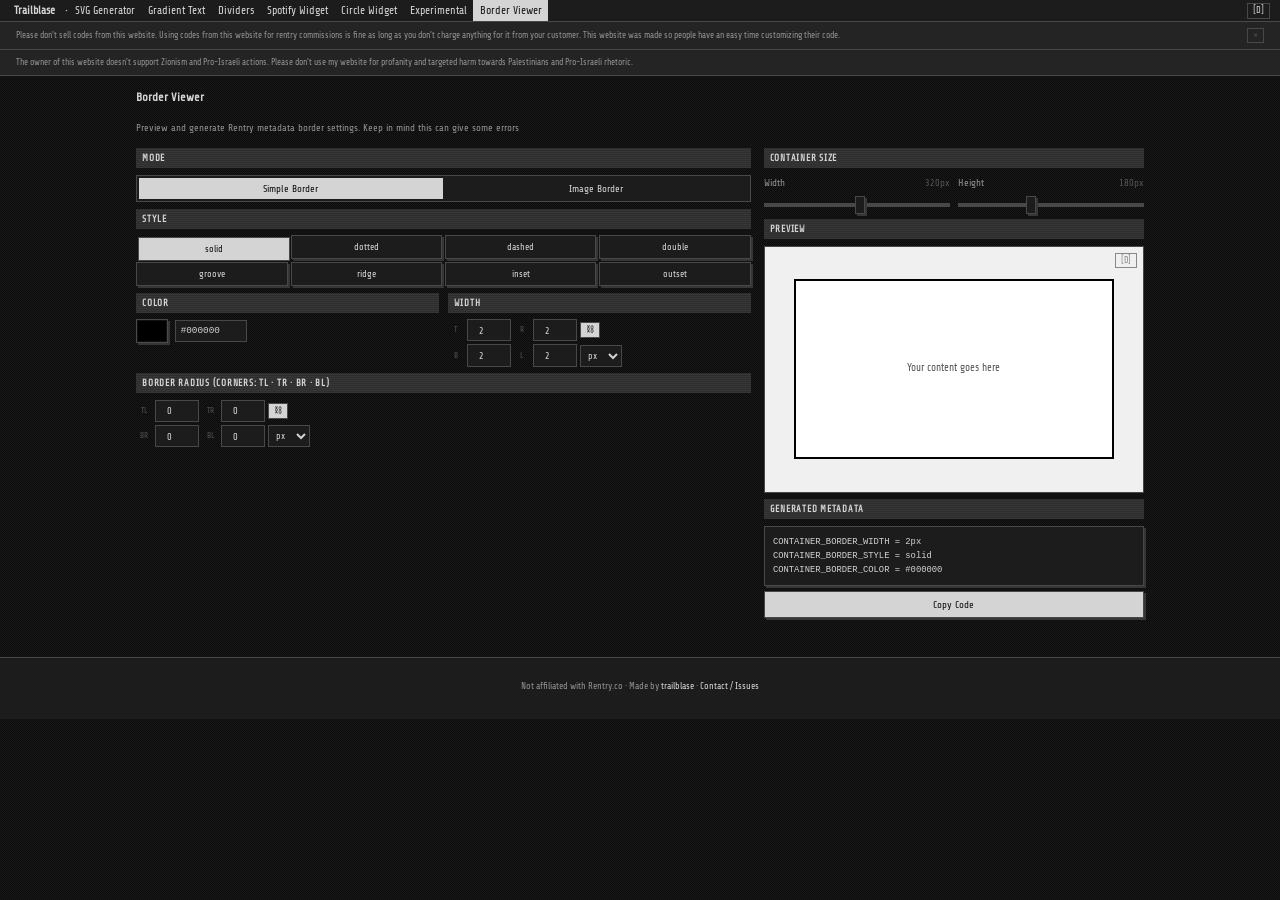
<file: border-viewer/index.html>
<!DOCTYPE html>
<html lang="en" data-theme="dark">
<head>
  <meta charset="UTF-8">
  <meta name="viewport" content="width=device-width, initial-scale=1.0">
  <title>Border Viewer — Trailblase</title>
  <link rel="preconnect" href="https://fonts.googleapis.com">
  <link rel="preconnect" href="https://fonts.gstatic.com" crossorigin>
  <link href="https://fonts.googleapis.com/css2?family=Share+Tech&display=swap" rel="stylesheet">
  <link rel="stylesheet" href="https://cdn.jsdelivr.net/npm/bootstrap@5.3.3/dist/css/bootstrap.min.css">
  <link rel="stylesheet" href="../shared/styles.css">
  <link rel="stylesheet" href="border-viewer.css">
  <script>document.documentElement.setAttribute('data-theme', localStorage.getItem('rentried-theme') || 'dark');</script>
</head>
<body data-page="border-viewer">
  <site-header active-page="border-viewer"></site-header>

  <div class="page">
    <div class="mb-3">
      <p class="page-title">Border Viewer</p>
      <p class="page-desc">Preview and generate Rentry metadata border settings. Keep in mind this can give some errors</p>
    </div>

    <div class="tool-layout">

      <div class="d-flex flex-column gap-2" style="min-width:0">

        <div>
          <div class="panel-header">Mode</div>
          <div class="toggle-group">
            <button class="toggle-btn active" data-mode="simple">Simple Border</button>
            <button class="toggle-btn" data-mode="image">Image Border</button>
          </div>
        </div>

        <div id="simplePanel">

          <div class="panel-header">Style</div>
          <div class="options-grid" style="grid-template-columns:repeat(4,1fr)">
            <button class="option-btn selected" data-style="solid">solid</button>
            <button class="option-btn" data-style="dotted">dotted</button>
            <button class="option-btn" data-style="dashed">dashed</button>
            <button class="option-btn" data-style="double">double</button>
            <button class="option-btn" data-style="groove">groove</button>
            <button class="option-btn" data-style="ridge">ridge</button>
            <button class="option-btn" data-style="inset">inset</button>
            <button class="option-btn" data-style="outset">outset</button>
          </div>

          <div class="controls-grid mt-2">
            <div>
              <div class="panel-header">Color</div>
              <div class="d-flex align-items-center gap-2">
                <input type="color" class="color-picker" id="bColor" value="#000000">
                <input type="text" class="hex-input" id="bColorHex" value="#000000">
              </div>
            </div>
            <div>
              <div class="panel-header">Width</div>
              <div class="side-row mb-1">
                <span class="side-lbl">T</span>
                <input type="number" class="number-input side-num side-inp" data-grp="bW" data-i="0" value="2" min="0" max="40">
                <span class="side-lbl">R</span>
                <input type="number" class="number-input side-num side-inp" data-grp="bW" data-i="1" value="2" min="0" max="40">
                <button class="link-btn on" data-link="bW" title="Link all sides">⛓</button>
              </div>
              <div class="side-row">
                <span class="side-lbl">B</span>
                <input type="number" class="number-input side-num side-inp" data-grp="bW" data-i="2" value="2" min="0" max="40">
                <span class="side-lbl">L</span>
                <input type="number" class="number-input side-num side-inp" data-grp="bW" data-i="3" value="2" min="0" max="40">
                <select class="unit-sel" data-unit="bW">
                  <option value="px">px</option>
                  <option value="%">%</option>
                  <option value="rem">rem</option>
                  <option value="vh">vh</option>
                  <option value="hw">hw</option>
                </select>
              </div>
            </div>
          </div>
          <div class="mt-2">
            <div class="panel-header">Border Radius (corners: TL · TR · BR · BL)</div>
            <div class="side-row mb-1">
              <span class="side-lbl">TL</span>
              <input type="number" class="number-input side-num side-inp" data-grp="bR" data-i="0" value="0" min="0" max="200">
              <span class="side-lbl">TR</span>
              <input type="number" class="number-input side-num side-inp" data-grp="bR" data-i="1" value="0" min="0" max="200">
              <button class="link-btn on" data-link="bR" title="Link all corners">⛓</button>
            </div>
            <div class="side-row">
              <span class="side-lbl">BR</span>
              <input type="number" class="number-input side-num side-inp" data-grp="bR" data-i="2" value="0" min="0" max="200">
              <span class="side-lbl">BL</span>
              <input type="number" class="number-input side-num side-inp" data-grp="bR" data-i="3" value="0" min="0" max="200">
              <select class="unit-sel" data-unit="bR">
                <option value="px">px</option>
                <option value="%">%</option>
                <option value="rem">rem</option>
                <option value="vh">vh</option>
                <option value="hw">hw</option>
              </select>
            </div>
          </div>
        </div>

        <div id="imagePanel" style="display:none">
          <div class="panel-header">Image Source</div>
          <input type="text" class="text-input" id="imgUrl"
            placeholder="Paste image URL (e.g. from rentry.co/metadataborders)…"
            style="min-height:unset;padding:0.375rem 0.5rem;resize:none">
          <div class="d-flex align-items-center gap-2 mt-1">
            <input type="file" id="imgUpload" accept="image/*" style="font-size:12px;flex:1">
            <button class="btn-sm" id="imgClear" style="display:none">✕ Clear</button>
          </div>
          <p class="help-note">Uploaded files are previewed locally. For the metadata code, host the image and paste its URL.</p>
          <div class="panel-header mt-2">Slice and drag lines or use sliders</div>
          <div class="d-flex align-items-center gap-2 mb-1">
            <span style="font-size:0.7rem;color:var(--text-subtle)">Unit:</span>
            <div class="toggle-group" style="gap:2px">
              <button class="toggle-btn active" style="padding:1px 8px;font-size:0.7rem" data-slice-unit="%">%</button>
              <button class="toggle-btn" style="padding:1px 8px;font-size:0.7rem" data-slice-unit="">no-unit (0–20)</button>
            </div>
          </div>
          <div class="slice-wrap">
            <canvas id="sliceCanvas" width="300" height="200"></canvas>
          </div>
          <div class="side-row mb-1">
            <span class="side-lbl" style="min-width:14px">T</span>
            <input type="range" class="slider" id="sliceT" min="0" max="100" value="33" style="flex:1">
            <span class="slice-val" id="sliceTv">33%</span>
            <span class="side-lbl" style="min-width:14px;margin-left:6px">R</span>
            <input type="range" class="slider" id="sliceR" min="0" max="100" value="33" style="flex:1">
            <span class="slice-val" id="sliceRv">33%</span>
          </div>
          <div class="side-row mb-1">
            <span class="side-lbl" style="min-width:14px">B</span>
            <input type="range" class="slider" id="sliceB" min="0" max="100" value="33" style="flex:1">
            <span class="slice-val" id="sliceBv">33%</span>
            <span class="side-lbl" style="min-width:14px;margin-left:6px">L</span>
            <input type="range" class="slider" id="sliceL" min="0" max="100" value="33" style="flex:1">
            <span class="slice-val" id="sliceLv">33%</span>
          </div>
          <div class="inline-check mb-1">
            <input type="checkbox" id="sliceFill">
            <label for="sliceFill">Fill center (show image inside container)</label>
          </div>

          <div class="controls-grid mt-1">
            <div>
              <div class="panel-header">Image Width</div>
              <div class="side-row mb-1">
                <span class="side-lbl">T</span>
                <input type="number" class="number-input side-num side-inp" data-grp="iW" data-i="0" value="30" min="0" max="30">
                <span class="side-lbl">R</span>
                <input type="number" class="number-input side-num side-inp" data-grp="iW" data-i="1" value="30" min="0" max="30">
                <button class="link-btn on" data-link="iW">⛓</button>
              </div>
              <div class="side-row">
                <span class="side-lbl">B</span>
                <input type="number" class="number-input side-num side-inp" data-grp="iW" data-i="2" value="30" min="0" max="30">
                <span class="side-lbl">L</span>
                <input type="number" class="number-input side-num side-inp" data-grp="iW" data-i="3" value="30" min="0" max="30">
                <select class="unit-sel" data-unit="iW">
                  <option value="px">px</option>
                  <option value="%">%</option>
                  <option value="">no-unit</option>
                </select>
              </div>
            </div>
            <div>
              <div class="panel-header">Outset</div>
              <div class="side-row mb-1">
                <span class="side-lbl">T</span>
                <input type="number" class="number-input side-num side-inp" data-grp="iO" data-i="0" value="0" min="0" max="30">
                <span class="side-lbl">R</span>
                <input type="number" class="number-input side-num side-inp" data-grp="iO" data-i="1" value="0" min="0" max="30">
                <button class="link-btn on" data-link="iO">⛓</button>
              </div>
              <div class="side-row">
                <span class="side-lbl">B</span>
                <input type="number" class="number-input side-num side-inp" data-grp="iO" data-i="2" value="0" min="0" max="30">
                <span class="side-lbl">L</span>
                <input type="number" class="number-input side-num side-inp" data-grp="iO" data-i="3" value="0" min="0" max="30">
                <select class="unit-sel" data-unit="iO">
                  <option value="px">px</option>
                  <option value="">no-unit</option>
                </select>
              </div>
            </div>
          </div>

          <div class="mt-2">
            <div class="panel-header">Repeat</div>
            <div class="options-grid" style="grid-template-columns:repeat(4,1fr)">
              <button class="option-btn selected" data-repeat="stretch">stretch</button>
              <button class="option-btn" data-repeat="repeat">repeat</button>
              <button class="option-btn" data-repeat="round">round</button>
              <button class="option-btn" data-repeat="space">space</button>
            </div>
          </div>

        </div>

      </div>

      <div class="tool-output">
        <div>
          <div class="panel-header">Container Size</div>
          <div class="controls-grid mb-2">
            <div>
              <div class="slider-label d-flex justify-content-between mb-1">
                <span>Width</span><span id="pwv">320px</span>
              </div>
              <input type="range" class="slider" id="pw" min="60" max="560" value="320">
            </div>
            <div>
              <div class="slider-label d-flex justify-content-between mb-1">
                <span>Height</span><span id="phv">180px</span>
              </div>
              <input type="range" class="slider" id="ph" min="40" max="400" value="180">
            </div>
          </div>

          <div class="panel-header">Preview</div>
          <div class="preview-outer mb-2" id="previewOuter">
            <button class="theme-preview-btn" id="previewThemeBtn">[D]</button>
            <div id="previewBox">Your content goes here</div>
          </div>
          <div class="panel-header">Generated Metadata</div>
          <div class="code-output" id="codeOutput"></div>
          <button class="copy-btn" id="copyBtn">Copy Code</button>
        </div>
      </div>
    </div>
  </div>

  <script src="https://cdn.jsdelivr.net/npm/bootstrap@5.3.3/dist/js/bootstrap.bundle.min.js"></script>
  <script type="module" src="border-viewer.js"></script>
  <site-footer></site-footer>
</body>
</html>
</file>
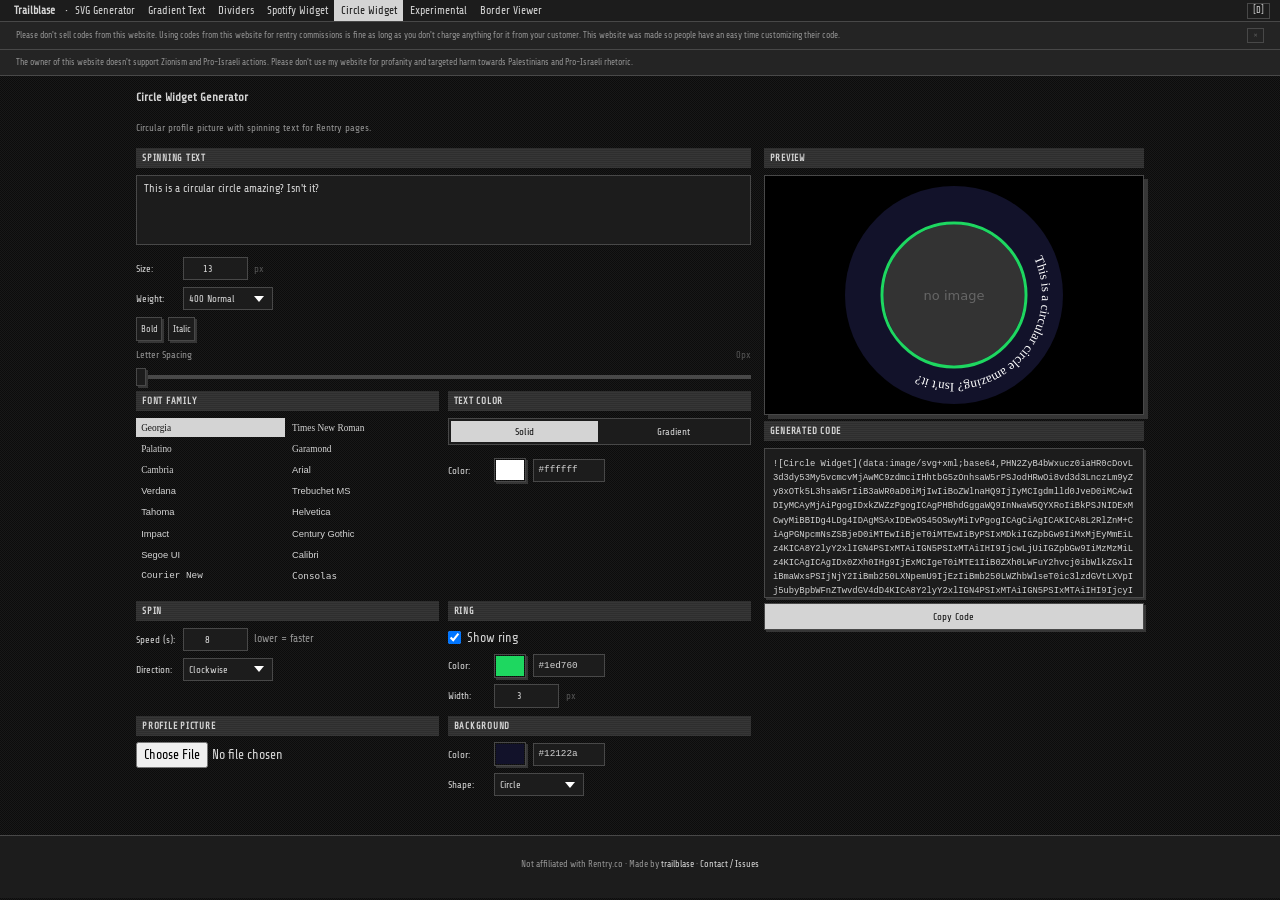
<file: circle-widget/index.html>
<!DOCTYPE html>
<html lang="en" data-theme="dark">
<head>
  <meta charset="UTF-8">
  <meta name="viewport" content="width=device-width, initial-scale=1.0">
  <title>Circle Widget — Trailblase</title>
  <link rel="preconnect" href="https://fonts.googleapis.com">
  <link rel="preconnect" href="https://fonts.gstatic.com" crossorigin>
  <link href="https://fonts.googleapis.com/css2?family=Share+Tech&display=swap" rel="stylesheet">
  <link rel="stylesheet" href="https://cdn.jsdelivr.net/npm/bootstrap@5.3.3/dist/css/bootstrap.min.css">
  <link rel="stylesheet" href="../shared/styles.css">
  <script>document.documentElement.setAttribute('data-theme', localStorage.getItem('rentried-theme') || 'dark');</script>
</head>
<body data-page="circle-widget">
  <site-header active-page="circle-widget"></site-header>

  <div class="page">
    <div class="mb-3">
      <p class="page-title">Circle Widget Generator</p>
      <p class="page-desc">Circular profile picture with spinning text for Rentry pages.</p>
    </div>

    <div class="tool-layout">
      <div class="d-flex flex-column gap-2" style="min-width:0">

        <div>
          <div class="panel-header">Spinning Text</div>
          <textarea class="text-input" id="spinText" placeholder="Text that spins around the circle...">This is a circular circle amazing? Isn't it?</textarea>
          <div class="d-flex align-items-center gap-2 mt-2">
            <label class="ctrl-label">Size:</label>
            <input type="number" class="number-input" id="fontSize" value="13" min="8" max="26">
            <span class="unit">px</span>
          </div>
          <div class="d-flex align-items-center gap-2 mt-2">
            <label class="ctrl-label">Weight:</label>
            <select class="number-input" id="fontWeight">
              <option value="100">100 Thin</option>
              <option value="200">200 Extra Light</option>
              <option value="300">300 Light</option>
              <option value="400" selected>400 Normal</option>
              <option value="500">500 Medium</option>
              <option value="600">600 Semi Bold</option>
              <option value="700">700 Bold</option>
              <option value="800">800 Extra Bold</option>
              <option value="900">900 Black</option>
            </select>
          </div>
          <div class="d-flex align-items-center gap-2 mt-2">
            <div class="option-btn" id="btnBold" data-style="bold">Bold</div>
            <div class="option-btn" id="btnItalic" data-style="italic">Italic</div>
          </div>
          <div class="mt-2">
            <div class="slider-label d-flex justify-content-between mb-1">
              <span>Letter Spacing</span>
              <span id="spacingValue">0px</span>
            </div>
            <input type="range" class="slider" id="letterSpacing" min="0" max="20" value="0">
          </div>
        </div>

        <div class="controls-grid">

          <div>
            <div class="panel-header">Font Family</div>
            <div class="font-grid" id="fontGrid"></div>
          </div>

          <div>
            <div class="panel-header">Text Color</div>
            <div class="mb-3">
              <div class="toggle-group">
                <button class="toggle-btn active" data-color="solid">Solid</button>
                <button class="toggle-btn" data-color="gradient">Gradient</button>
              </div>
            </div>
            <div id="solidColorSection">
              <div class="d-flex align-items-center gap-2">
                <label class="ctrl-label">Color:</label>
                <input type="color" class="color-picker" id="solidColor" value="#ffffff">
                <input type="text" class="hex-input" id="solidColorHex" value="#ffffff">
              </div>
            </div>
            <div id="gradientColorSection" style="display:none">
              <div class="d-flex align-items-center gap-2">
                <label class="ctrl-label">Start:</label>
                <input type="color" class="color-picker" id="gradStart" value="#ff69b4">
                <input type="text" class="hex-input" id="gradStartHex" value="#ff69b4">
              </div>
              <div class="d-flex align-items-center gap-2 mt-2">
                <label class="ctrl-label">End:</label>
                <input type="color" class="color-picker" id="gradEnd" value="#00ffff">
                <input type="text" class="hex-input" id="gradEndHex" value="#00ffff">
              </div>
            </div>
          </div>

          <div>
            <div class="panel-header">Spin</div>
            <div class="d-flex align-items-center gap-2 mb-2">
              <label class="ctrl-label">Speed (s):</label>
              <input type="number" class="number-input" id="spinSpeed" value="8" min="1" max="60">
              <span class="unit" style="color:var(--text-muted);font-size:11px">lower = faster</span>
            </div>
            <div class="d-flex align-items-center gap-2">
              <label class="ctrl-label">Direction:</label>
              <select class="number-input" id="spinDir">
                <option value="1">Clockwise</option>
                <option value="-1">Counter-clockwise</option>
              </select>
            </div>
          </div>

          <div>
            <div class="panel-header">Ring</div>
            <div class="d-flex align-items-center gap-2 mb-2">
              <input type="checkbox" id="showRing" checked>
              <label for="showRing" style="margin:0;cursor:pointer">Show ring</label>
            </div>
            <div id="ringOptions">
              <div class="d-flex align-items-center gap-2 mb-2">
                <label class="ctrl-label">Color:</label>
                <input type="color" class="color-picker" id="ringColor" value="#1ed760">
                <input type="text" class="hex-input" id="ringColorHex" value="#1ed760">
              </div>
              <div class="d-flex align-items-center gap-2">
                <label class="ctrl-label">Width:</label>
                <input type="number" class="number-input" id="ringWidth" value="3" min="1" max="12">
                <span class="unit">px</span>
              </div>
            </div>
          </div>

          <div>
            <div class="panel-header">Profile Picture</div>
            <div style="overflow:hidden;width:100%">
              <input type="file" id="pfpUpload" accept="image/*" style="font-size:13px;width:100%;min-width:0">
            </div>
            <canvas id="resizeCanvas" width="200" height="200" style="display:none"></canvas>
          </div>

          <div>
            <div class="panel-header">Background</div>
            <div class="d-flex align-items-center gap-2 mb-2">
              <label class="ctrl-label">Color:</label>
              <input type="color" class="color-picker" id="bgColor" value="#12122a">
              <input type="text" class="hex-input" id="bgColorHex" value="#12122a">
            </div>
            <div class="d-flex align-items-center gap-2">
              <label class="ctrl-label">Shape:</label>
              <select class="number-input" id="cardShape">
                <option value="circle">Circle</option>
                <option value="square">Square</option>
                <option value="none">None (transparent)</option>
              </select>
            </div>
          </div>

        </div>
      </div>

      <div class="tool-output">
        <div>
          <div class="panel-header">Preview</div>
          <div class="preview-area preview-widget" style="min-height:240px; padding:1rem; display:flex; align-items:center; justify-content:center">
            <div id="previewContent"></div>
          </div>

          <div class="panel-header mt-2">Generated Code</div>
          <div class="code-output" id="codeOutput"></div>
          <button class="copy-btn" id="copyBtn">Copy Code</button>
        </div>
      </div>
    </div>
  </div>

  <script src="https://cdn.jsdelivr.net/npm/bootstrap@5.3.3/dist/js/bootstrap.bundle.min.js"></script>
  <script type="module" src="circle-widget.js"></script>
  <site-footer></site-footer>
</body>
</html>
</file>
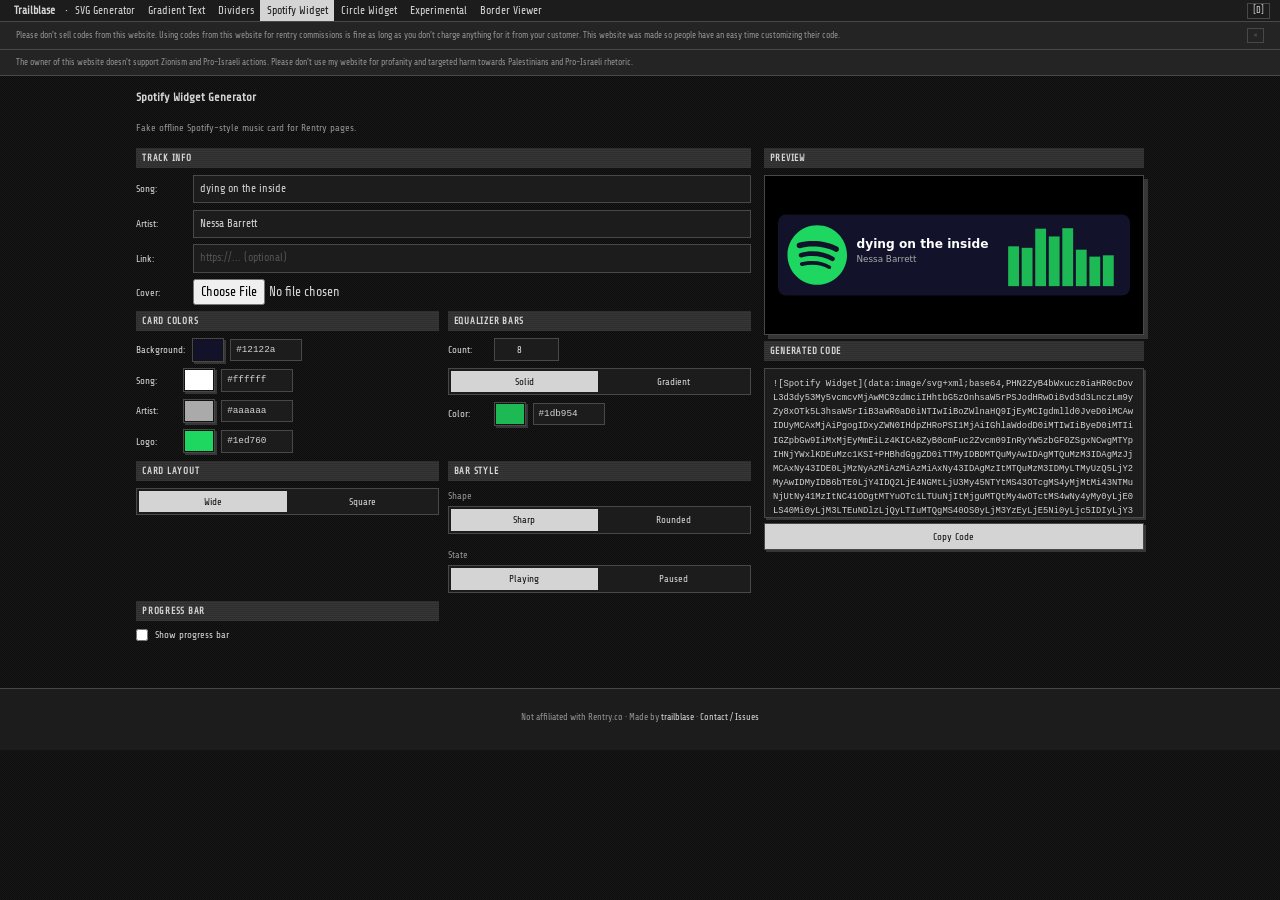
<file: spotify-widget/index.html>
<!DOCTYPE html>
<html lang="en" data-theme="dark">
<head>
  <meta charset="UTF-8">
  <meta name="viewport" content="width=device-width, initial-scale=1.0">
  <title>Spotify Widget — Trailblase</title>
  <link rel="preconnect" href="https://fonts.googleapis.com">
  <link rel="preconnect" href="https://fonts.gstatic.com" crossorigin>
  <link href="https://fonts.googleapis.com/css2?family=Share+Tech&display=swap" rel="stylesheet">
  <link rel="stylesheet" href="https://cdn.jsdelivr.net/npm/bootstrap@5.3.3/dist/css/bootstrap.min.css">
  <link rel="stylesheet" href="../shared/styles.css">
  <script>document.documentElement.setAttribute('data-theme', localStorage.getItem('rentried-theme') || 'dark');</script>
</head>
<body data-page="spotify-widget">
  <site-header active-page="spotify-widget"></site-header>

  <div class="page">
    <div class="mb-3">
      <p class="page-title">Spotify Widget Generator</p>
      <p class="page-desc">Fake offline Spotify-style music card for Rentry pages.</p>
    </div>

    <div class="tool-layout">
      <div class="d-flex flex-column gap-2" style="min-width:0; overflow: hidden;">

        <div>
          <div class="panel-header">Track Info</div>
          <div class="d-flex flex-column gap-2">
            <div class="d-flex align-items-center gap-2">
              <label class="ctrl-label" style="min-width:50px">Song:</label>
              <input type="text" class="text-input" id="songName" placeholder="Song name" value="dying on the inside" style="min-height:unset;resize:none;padding:0.375rem 0.5rem;flex:1;min-width:0">
            </div>
            <div class="d-flex align-items-center gap-2">
              <label class="ctrl-label" style="min-width:50px">Artist:</label>
              <input type="text" class="text-input" id="artistName" placeholder="Artist name" value="Nessa Barrett" style="min-height:unset;resize:none;padding:0.375rem 0.5rem;flex:1;min-width:0">
            </div>
            <div class="d-flex align-items-center gap-2">
              <label class="ctrl-label" style="min-width:50px">Link:</label>
              <input type="text" class="text-input" id="linkUrl" placeholder="https://... (optional)" style="min-height:unset;resize:none;padding:0.375rem 0.5rem;flex:1;min-width:0">
            </div>
            <div class="d-flex align-items-center gap-2">
              <label class="ctrl-label" style="min-width:50px">Cover:</label>
              <input type="file" id="albumUpload" accept="image/*" style="flex:1;font-size:13px;min-width:0">
              <button class="btn-sm" id="clearAlbum" style="display:none">✕</button>
            </div>
          </div>
        </div>
        <canvas id="resizeCanvas" width="88" height="88" style="display:none"></canvas>

        <div class="controls-grid">

          <div>
            <div class="panel-header">Card Colors</div>
            <div class="d-flex align-items-center gap-2 mb-2">
              <label class="ctrl-label">Background:</label>
              <input type="color" class="color-picker" id="cardBg" value="#12122a">
              <input type="text" class="hex-input" id="cardBgHex" value="#12122a">
            </div>
            <div class="d-flex align-items-center gap-2 mb-2">
              <label class="ctrl-label">Song:</label>
              <input type="color" class="color-picker" id="songColor" value="#ffffff">
              <input type="text" class="hex-input" id="songColorHex" value="#ffffff">
            </div>
            <div class="d-flex align-items-center gap-2 mb-2">
              <label class="ctrl-label">Artist:</label>
              <input type="color" class="color-picker" id="artistColor" value="#aaaaaa">
              <input type="text" class="hex-input" id="artistColorHex" value="#aaaaaa">
            </div>
            <div class="d-flex align-items-center gap-2">
              <label class="ctrl-label">Logo:</label>
              <input type="color" class="color-picker" id="logoColor" value="#1ed760">
              <input type="text" class="hex-input" id="logoColorHex" value="#1ed760">
            </div>
          </div>

          <div>
            <div class="panel-header">Equalizer Bars</div>
            <div class="d-flex align-items-center gap-2 mb-2">
              <label class="ctrl-label">Count:</label>
              <input type="number" class="number-input" id="barCount" value="8" min="3" max="16">
            </div>
            <div class="mb-2">
              <div class="toggle-group">
                <button class="toggle-btn active" data-barcm="solid">Solid</button>
                <button class="toggle-btn" data-barcm="gradient">Gradient</button>
              </div>
            </div>
            <div id="barSolidSection">
              <div class="d-flex align-items-center gap-2">
                <label class="ctrl-label">Color:</label>
                <input type="color" class="color-picker" id="barColor" value="#1db954">
                <input type="text" class="hex-input" id="barColorHex" value="#1db954">
              </div>
            </div>
            <div id="barGradSection" style="display:none">
              <div class="d-flex align-items-center gap-2 mb-1">
                <label class="ctrl-label">Start:</label>
                <input type="color" class="color-picker" id="barGradStart" value="#ff6b6b">
                <input type="text" class="hex-input" id="barGradStartHex" value="#ff6b6b">
              </div>
              <div class="d-flex align-items-center gap-2">
                <label class="ctrl-label">End:</label>
                <input type="color" class="color-picker" id="barGradEnd" value="#1db954">
                <input type="text" class="hex-input" id="barGradEndHex" value="#1db954">
              </div>
            </div>
          </div>

          <div>
            <div class="panel-header">Card Layout</div>
            <div class="toggle-group">
              <button class="toggle-btn active" data-layout="wide">Wide</button>
              <button class="toggle-btn" data-layout="square">Square</button>
            </div>
          </div>

          <div>
            <div class="panel-header">Bar Style</div>
            <span class="section-label d-block mb-1">Shape</span>
            <div class="toggle-group mb-3">
              <button class="toggle-btn active" data-shape="sharp">Sharp</button>
              <button class="toggle-btn" data-shape="rounded">Rounded</button>
            </div>
            <span class="section-label d-block mb-1">State</span>
            <div class="toggle-group">
              <button class="toggle-btn active" data-pstate="playing">Playing</button>
              <button class="toggle-btn" data-pstate="paused">Paused</button>
            </div>
          </div>

          <div>
            <div class="panel-header">Progress Bar</div>
            <div class="d-flex align-items-center gap-2 checkbox-group mb-2">
              <input type="checkbox" id="showProgress">
              <label for="showProgress">Show progress bar</label>
            </div>
            <div id="progressSettings" style="display:none">
              <div class="mt-2">
                <div class="slider-label d-flex justify-content-between mb-1">
                  <span>Progress</span>
                  <span id="progressValue">40%</span>
                </div>
                <input type="range" class="slider" id="progressPct" min="0" max="100" value="40">
              </div>
              <div class="d-flex align-items-center gap-2 mt-2">
                <label class="ctrl-label">Color:</label>
                <input type="color" class="color-picker" id="progressColor" value="#1db954">
                <input type="text" class="hex-input" id="progressColorHex" value="#1db954">
              </div>
            </div>
          </div>

        </div>
      </div>

      <div class="tool-output">
        <div>
          <div class="panel-header">Preview</div>
          <div class="preview-area preview-widget" style="min-height:160px; padding:1rem; overflow:hidden">
            <div id="previewContent" style="display:flex;justify-content:center;max-width:100%;overflow:hidden"></div>
          </div>

          <div class="panel-header mt-2">Generated Code</div>
          <div class="code-output" id="codeOutput"></div>

          <button class="copy-btn" id="copyBtn">Copy Code</button>
        </div>
      </div>
    </div>
  </div>

  <script src="https://cdn.jsdelivr.net/npm/bootstrap@5.3.3/dist/js/bootstrap.bundle.min.js"></script>
  <script type="module" src="spotify-widget.js"></script>
  <site-footer></site-footer>
</body>
</html>
</file>
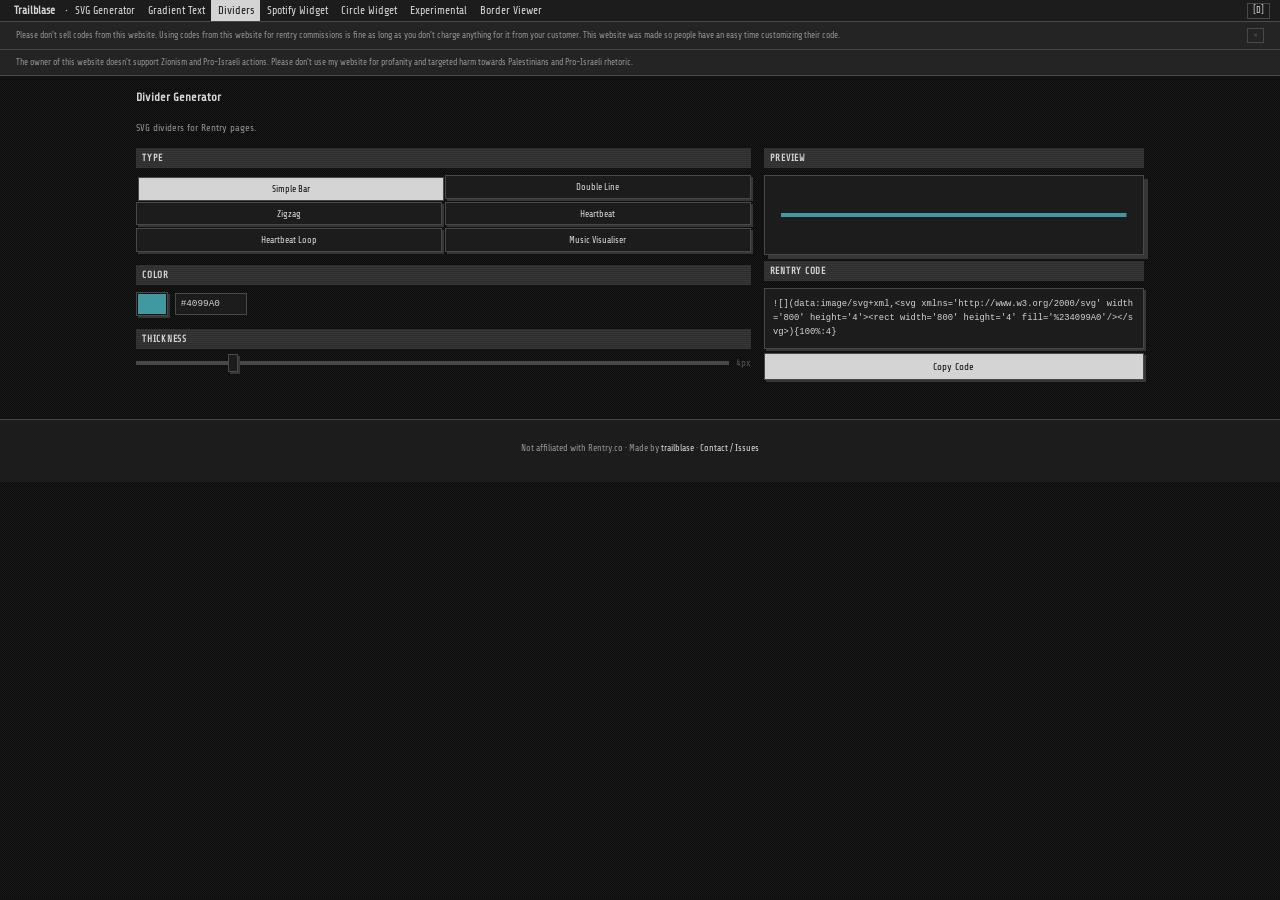
<file: dividers/dividers.html>
<!DOCTYPE html>
<html lang="en" data-theme="dark">
<head>
  <meta charset="UTF-8">
  <meta name="viewport" content="width=device-width, initial-scale=1.0">
  <title>Dividers — Trailblase</title>
  <link rel="preconnect" href="https://fonts.googleapis.com">
  <link rel="preconnect" href="https://fonts.gstatic.com" crossorigin>
  <link href="https://fonts.googleapis.com/css2?family=Share+Tech&display=swap" rel="stylesheet">
  <link rel="stylesheet" href="https://cdn.jsdelivr.net/npm/bootstrap@5.3.3/dist/css/bootstrap.min.css">
  <link rel="stylesheet" href="../shared/styles.css">
  <script>document.documentElement.setAttribute('data-theme', localStorage.getItem('rentried-theme') || 'dark');</script>
</head>
<body data-page="dividers">
  <site-header active-page="dividers"></site-header>

  <div class="page">
    <div class="mb-3">
      <p class="page-title">Divider Generator</p>
      <p class="page-desc">SVG dividers for Rentry pages.</p>
    </div>

    <div class="tool-layout">
      <div class="d-flex flex-column gap-3" style="min-width:0">

        <div>
          <div class="panel-header">Type</div>
          <div class="options-grid cols-2">
            <div class="option-btn selected" data-type="simple">Simple Bar</div>
            <div class="option-btn" data-type="double">Double Line</div>
            <div class="option-btn" data-type="zigzag">Zigzag</div>
            <div class="option-btn" data-type="heartbeat">Heartbeat</div>
            <div class="option-btn" data-type="heartbeat-loop">Heartbeat Loop</div>
            <div class="option-btn" data-type="music">Music Visualiser</div>
          </div>
        </div>

        <div>
          <div class="panel-header">Color</div>
          <div class="d-flex align-items-center gap-2">
            <input type="color" class="color-picker" id="colorPicker" value="#4099a0">
            <input type="text" class="hex-input" id="hexInput" value="#4099A0" maxlength="7">
          </div>
        </div>

        <div id="thicknessPanel">
          <div class="panel-header">Thickness</div>
          <div class="d-flex align-items-center gap-2">
            <input type="range" class="slider" id="thicknessSlider" min="1" max="20" value="4">
            <span class="unit" id="thicknessVal">4px</span>
          </div>
        </div>

        <div id="widthPanel" style="display:none">
          <div class="panel-header">Width</div>
          <div class="d-flex align-items-center gap-2">
            <input type="range" class="slider" id="widthSlider" min="10" max="100" step="5" value="100">
            <span class="unit" id="widthVal">100%</span>
          </div>
        </div>

        <div id="fadedPanel" style="display:none">
          <div class="checkbox-group d-flex align-items-center gap-2">
            <input type="checkbox" id="fadedCheck">
            <label for="fadedCheck">Faded ends</label>
          </div>
        </div>

        <div id="glowPanel" style="display:none">
          <div class="panel-header">Glow Color</div>
          <div class="d-flex align-items-center gap-2">
            <input type="color" class="color-picker" id="glowPicker" value="#9ecfd2">
            <input type="text" class="hex-input" id="glowHexInput" value="#9ECFD2" maxlength="7">
          </div>
        </div>

        <div id="musicStylePanel" style="display:none">
          <div class="panel-header">Style</div>
          <div class="toggle-group">
            <button class="toggle-btn active" id="styleBottom" data-mstyle="bottom">Bottom</button>
            <button class="toggle-btn" id="styleCenter" data-mstyle="center">Center</button>
          </div>
        </div>

      </div>

      <div class="tool-output">
        <div>
          <div class="panel-header">Preview</div>
          <div class="preview-area" id="preview" style="min-height:80px; padding:1.5rem 1.25rem;"></div>
        </div>

        <div>
          <div class="panel-header">Rentry Code</div>
          <div class="code-output" id="output"></div>
          <button class="copy-btn" id="copyBtn">Copy Code</button>
        </div>
      </div>
    </div>
  </div>

  <script src="https://cdn.jsdelivr.net/npm/bootstrap@5.3.3/dist/js/bootstrap.bundle.min.js"></script>
  <script type="module" src="dividers.js"></script>
  <site-footer></site-footer>
</body>
</html>
</file>
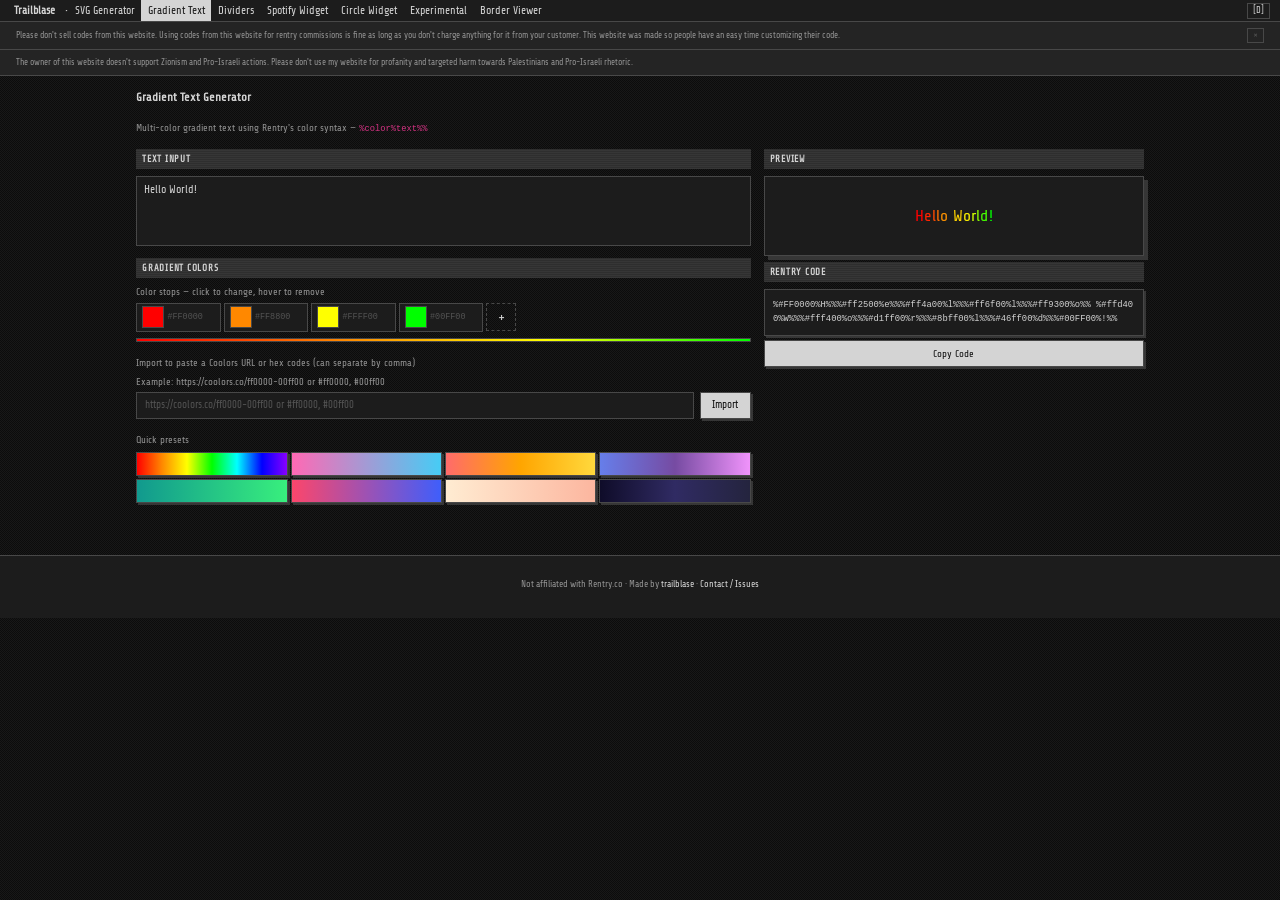
<file: gradient-text/gradient-text.html>
<!DOCTYPE html>
<html lang="en" data-theme="dark">
<head>
  <meta charset="UTF-8">
  <meta name="viewport" content="width=device-width, initial-scale=1.0">
  <title>Gradient Text — Trailblase</title>
  <link rel="preconnect" href="https://fonts.googleapis.com">
  <link rel="preconnect" href="https://fonts.gstatic.com" crossorigin>
  <link href="https://fonts.googleapis.com/css2?family=Share+Tech&display=swap" rel="stylesheet">
  <link rel="stylesheet" href="https://cdn.jsdelivr.net/npm/bootstrap@5.3.3/dist/css/bootstrap.min.css">
  <link rel="stylesheet" href="../shared/styles.css">
  <script>document.documentElement.setAttribute('data-theme', localStorage.getItem('rentried-theme') || 'dark');</script>
</head>
<body data-page="gradient-text">
  <site-header active-page="gradient-text"></site-header>

  <div class="page">
    <div class="mb-3">
      <p class="page-title">Gradient Text Generator</p>
      <p class="page-desc">Multi-color gradient text using Rentry's color syntax — <code>%color%text%%</code></p>
    </div>

    <div class="tool-layout">
      <div class="d-flex flex-column gap-2" style="min-width:0">

        <div>
          <div class="panel-header">Text Input</div>
          <textarea class="text-input" id="textInput" placeholder="Enter your text here...">Hello World!</textarea>
        </div>

        <div>
          <div class="panel-header">Gradient Colors</div>

          <div class="mb-3">
            <span class="section-label d-block mb-1">Color stops — click to change, hover to remove</span>
            <div class="d-flex flex-wrap gap-1 align-items-center" id="colorStops">
              <div class="color-stop">
                <input type="color" value="#FF0000">
                <span class="color-hex">#FF0000</span>
                <button class="remove-btn">×</button>
              </div>
              <div class="color-stop">
                <input type="color" value="#FF8800">
                <span class="color-hex">#FF8800</span>
                <button class="remove-btn">×</button>
              </div>
              <div class="color-stop">
                <input type="color" value="#FFFF00">
                <span class="color-hex">#FFFF00</span>
                <button class="remove-btn">×</button>
              </div>
              <div class="color-stop">
                <input type="color" value="#00FF00">
                <span class="color-hex">#00FF00</span>
                <button class="remove-btn">×</button>
              </div>
              <button class="add-color-btn" id="addColorBtn" title="Add color">+</button>
            </div>
            <div class="gradient-bar" id="gradientBar"></div>
          </div>

          <div class="mb-3">
            <span class="section-label d-block mb-1">Import to paste a Coolors URL or hex codes (can separate by comma)</span>
            <span class="section-label d-block mb-1">Example: https://coolors.co/ff0000-00ff00 or #ff0000, #00ff00</span>
            <div class="d-flex gap-2">
              <input type="text" class="text-input" id="importInput" placeholder="https://coolors.co/ff0000-00ff00 or #ff0000, #00ff00" style="min-height:unset; padding: 0.375rem 0.625rem; font-size: 0.8rem;">
              <button class="copy-btn" id="importBtn" style="width:auto; margin-top:0; padding: 0.375rem 0.875rem; font-size:0.8rem; white-space:nowrap">Import</button>
            </div>
          </div>

          <div class="mb-3">
            <span class="section-label d-block mb-1">Quick presets</span>
            <div class="presets-grid">
              <button class="preset-btn" data-preset="#FF0000,#FF8800,#FFFF00,#00FF00,#00FFFF,#0000FF,#8800FF" style="background: linear-gradient(to right, #FF0000, #FF8800, #FFFF00, #00FF00, #00FFFF, #0000FF, #8800FF)" title="Rainbow"></button>
              <button class="preset-btn" data-preset="#FF69B4,#46ccf5" style="background: linear-gradient(to right, #FF69B4, #46ccf5)" title="Cotton Candy"></button>
              <button class="preset-btn" data-preset="#FF6B6B,#FFA500,#FFD93D" style="background: linear-gradient(to right, #FF6B6B, #FFA500, #FFD93D)" title="Sunset"></button>
              <button class="preset-btn" data-preset="#667eea,#764ba2,#f093fb" style="background: linear-gradient(to right, #667eea, #764ba2, #f093fb)" title="Purple Dream"></button>
              <button class="preset-btn" data-preset="#11998e,#38ef7d" style="background: linear-gradient(to right, #11998e, #38ef7d)" title="Mint"></button>
              <button class="preset-btn" data-preset="#fc466b,#3f5efb" style="background: linear-gradient(to right, #fc466b, #3f5efb)" title="Vice"></button>
              <button class="preset-btn" data-preset="#ffecd2,#fcb69f" style="background: linear-gradient(to right, #ffecd2, #fcb69f)" title="Peach"></button>
              <button class="preset-btn" data-preset="#0f0c29,#302b63,#24243e" style="background: linear-gradient(to right, #0f0c29, #302b63, #24243e)" title="Night"></button>
            </div>
          </div>
        </div>

      </div>

      <div class="tool-output">
        <div>
          <div class="panel-header">Preview</div>
          <div class="preview-area" id="preview" style="min-height: 80px; font-size: 1.25rem; font-weight: 500; letter-spacing: 0.01em;"></div>
        </div>

        <div>
          <div class="panel-header">Rentry Code</div>
          <div class="code-output" id="output"></div>
          <button class="copy-btn" id="copyBtn">Copy Code</button>
        </div>
      </div>
    </div>
  </div>

  <script src="https://cdn.jsdelivr.net/npm/bootstrap@5.3.3/dist/js/bootstrap.bundle.min.js"></script>
  <script type="module" src="gradient-text.js"></script>
  <site-footer></site-footer>
</body>
</html>
</file>
<file: shared/styles.css>
@import './tokens.css';
@import './base.css';
@import './layout.css';
@import './header.css';
@import './footer.css';
@import './panels.css';
@import './buttons.css';
@import './forms.css';
@import './preview.css';
@import './effects.css';
@import './notice.css';
</file>
<file: border-viewer/border-viewer.css>
.slice-wrap {
  position: relative;
  border: 1px solid var(--border);
  margin-bottom: var(--space-md);
  background: var(--surface-alt);
}

#sliceCanvas {
  display: block;
  width: 100%;
  height: auto;
  cursor: crosshair;
}

.preview-outer {
  min-height: 240px;
  display: flex;
  align-items: center;
  justify-content: center;
  padding: 2.5rem;
  overflow: visible;
  background: #f0f0f0;
  border: 1px solid var(--border);
  position: relative;

  &.dark-bg {
    background: #1a1a1a;

    & #previewBox {
      background: #222;
      color: #aaa;
    }
  }
}

#previewBox {
  box-sizing: border-box;
  display: flex;
  align-items: center;
  justify-content: center;
  padding: var(--space-xl);
  flex-shrink: 0;
  font-size: 0.8rem;
  color: #555;
  text-align: center;
  background: #fff;
  min-width: 60px;
  min-height: 40px;
}

.unit-sel {
  background: var(--input-bg);
  border: 1px solid var(--border);
  color: var(--text);
  font-family: inherit;
  font-size: 0.7rem;
  padding: 0 3px;
  height: 22px;
  cursor: pointer;
}

.side-row {
  display: flex;
  align-items: center;
  gap: 3px;
}

.side-lbl {
  font-size: 0.62rem;
  color: var(--text-subtle);
  min-width: 16px;
  text-align: center;
}

.side-num {
  width: 44px;
  padding: 0.2rem 0.3rem;
  font-size: var(--text-md);
  text-align: center;
}

.link-btn {
  background: none;
  border: 1px solid var(--border);
  color: var(--text-subtle);
  cursor: pointer;
  font-size: var(--text-2xs);
  padding: 1px 5px;
  line-height: 1.4;
  flex-shrink: 0;
  transition: var(--transition-color), transform var(--duration-fast) var(--ease-bounce);

  &.on {
    background: var(--active-bg);
    color: var(--active-text);
  }

  &:hover {
    transform: scale(1.1);
  }
}

.theme-preview-btn {
  position: absolute;
  top: 6px;
  right: 6px;
  background: none;
  border: 1px solid #888;
  color: #888;
  font-family: inherit;
  font-size: var(--text-2xs);
  padding: 1px 5px;
  cursor: pointer;
  line-height: 1.4;
}

.slice-val {
  font-size: var(--text-xs);
  color: var(--text-subtle);
  min-width: 30px;
  text-align: right;
  font-family: 'Courier New', monospace;
}

.inline-check {
  display: flex;
  align-items: center;
  gap: 5px;
  font-size: var(--text-sm);
  color: var(--text);

  & input {
    cursor: pointer;
  }

  & label {
    cursor: pointer;
  }
}

.help-note {
  font-size: var(--text-xs);
  color: var(--text-subtle);
  font-style: italic;
  margin-top: 3px;
}
</file>
